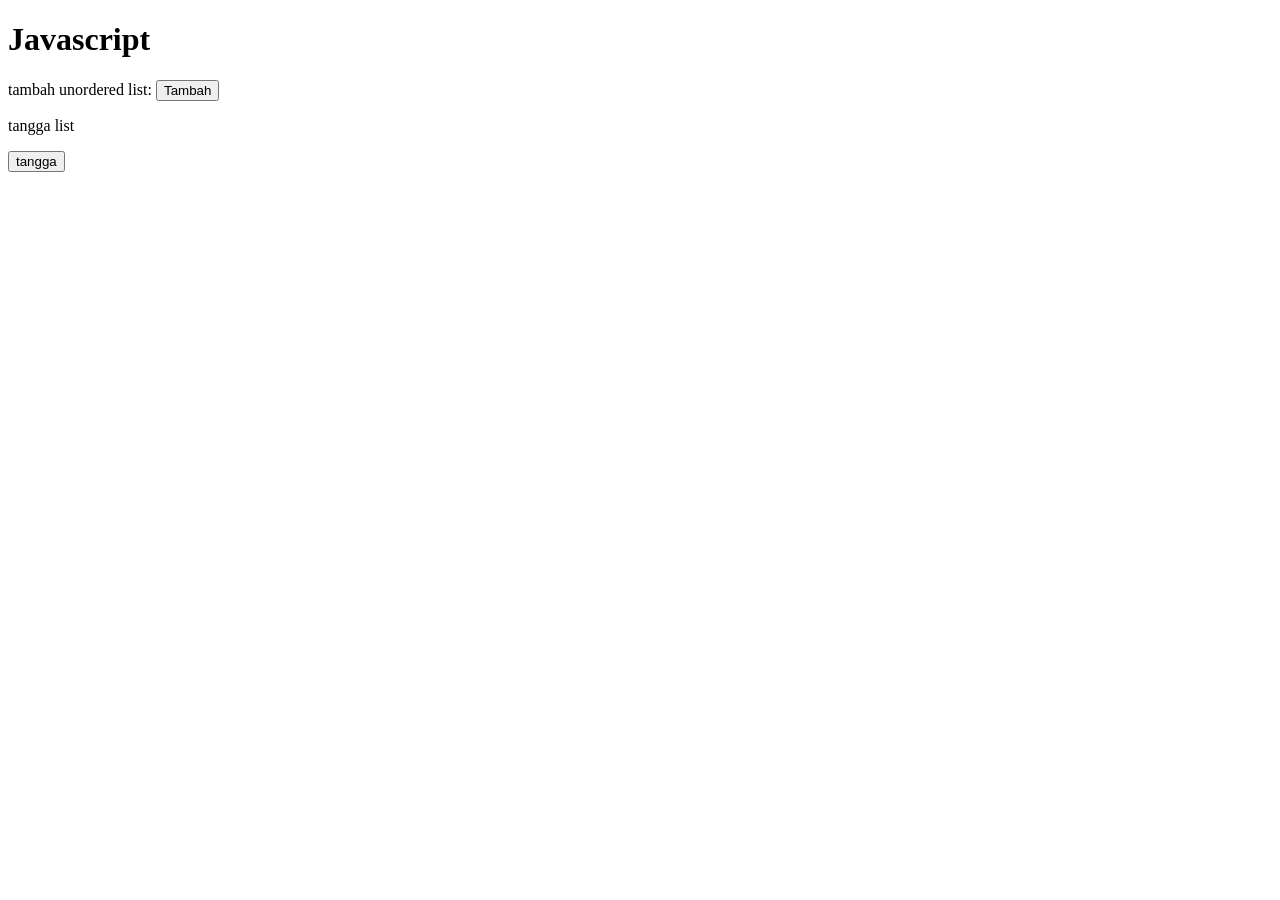
<file: praktek1/DOM_CreateElement/index.html>
<!DOCTYPE html>
<html>
    <head>
        <script src="script.js" defer> </script>
        <title> testing js </title>
    </head>
    <header> 
        <h1> Javascript </h1>
    </header>
    <body>
        <p> tambah unordered list: <span><button onclick="tambahUl()"> Tambah </button></span></p> 
        <ul id="unorderedList"> </ul>
        <p> tangga list </p>
        <button onclick="tanggaList()"> tangga </button>
        <ol id="tangga"> </ol>
    </body>
</html>
</file>
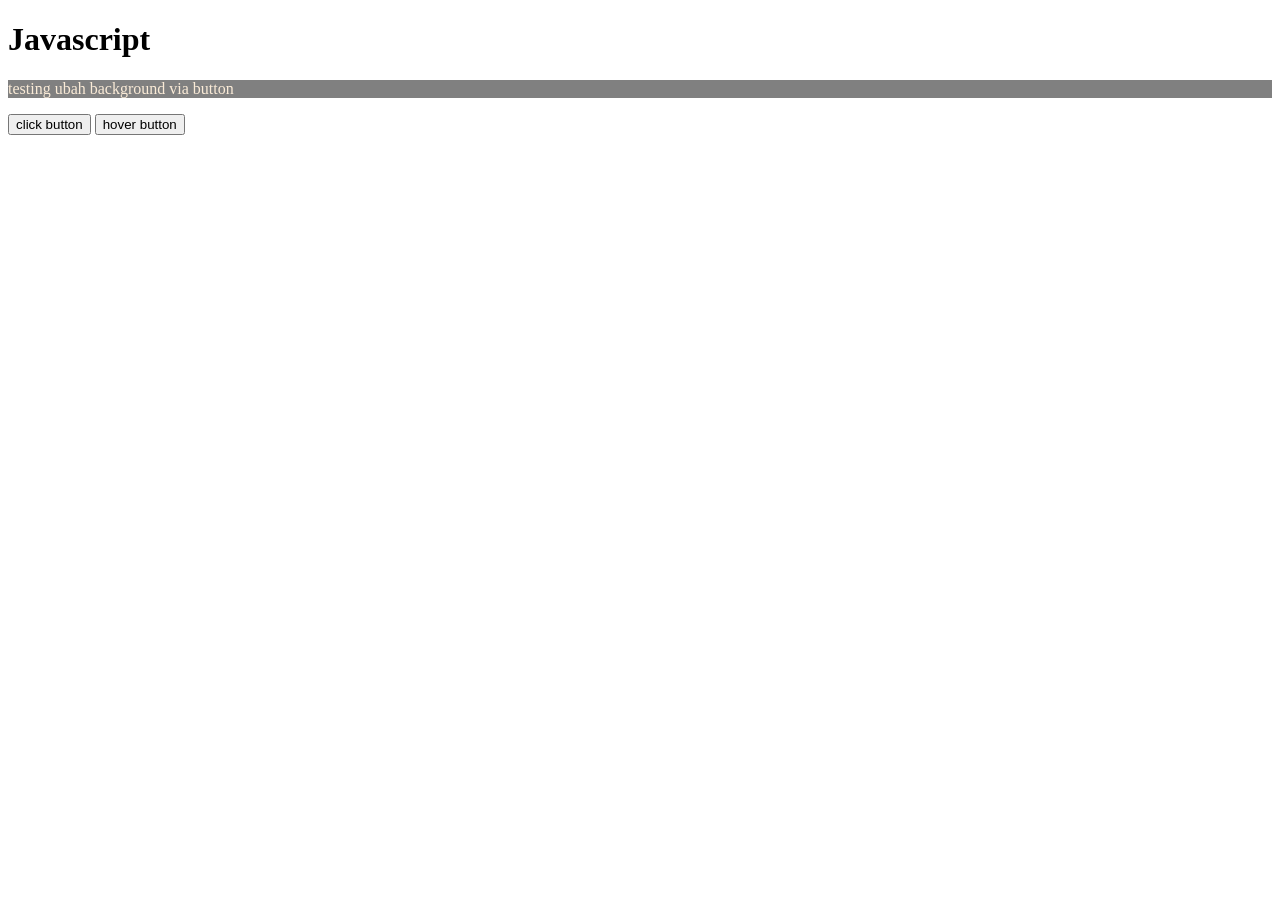
<file: praktek1/DOM_EventListener/index.html>
<!DOCTYPE html>
<html>
    <head>
        <title> bjaldawnd </title>
        <link rel="stylesheet" href="style.css">
        <script src="script.js" defer></script>
    </head>
    <header>
        <h1> Javascript </h1>
    </header>
    <body>
        <p id="paragraf"> testing ubah background via button </p>
        <button id="buttonClick"> click button </button>
        <button id="buttonHover"> hover button  </button>
    </body>
</html>
</file>
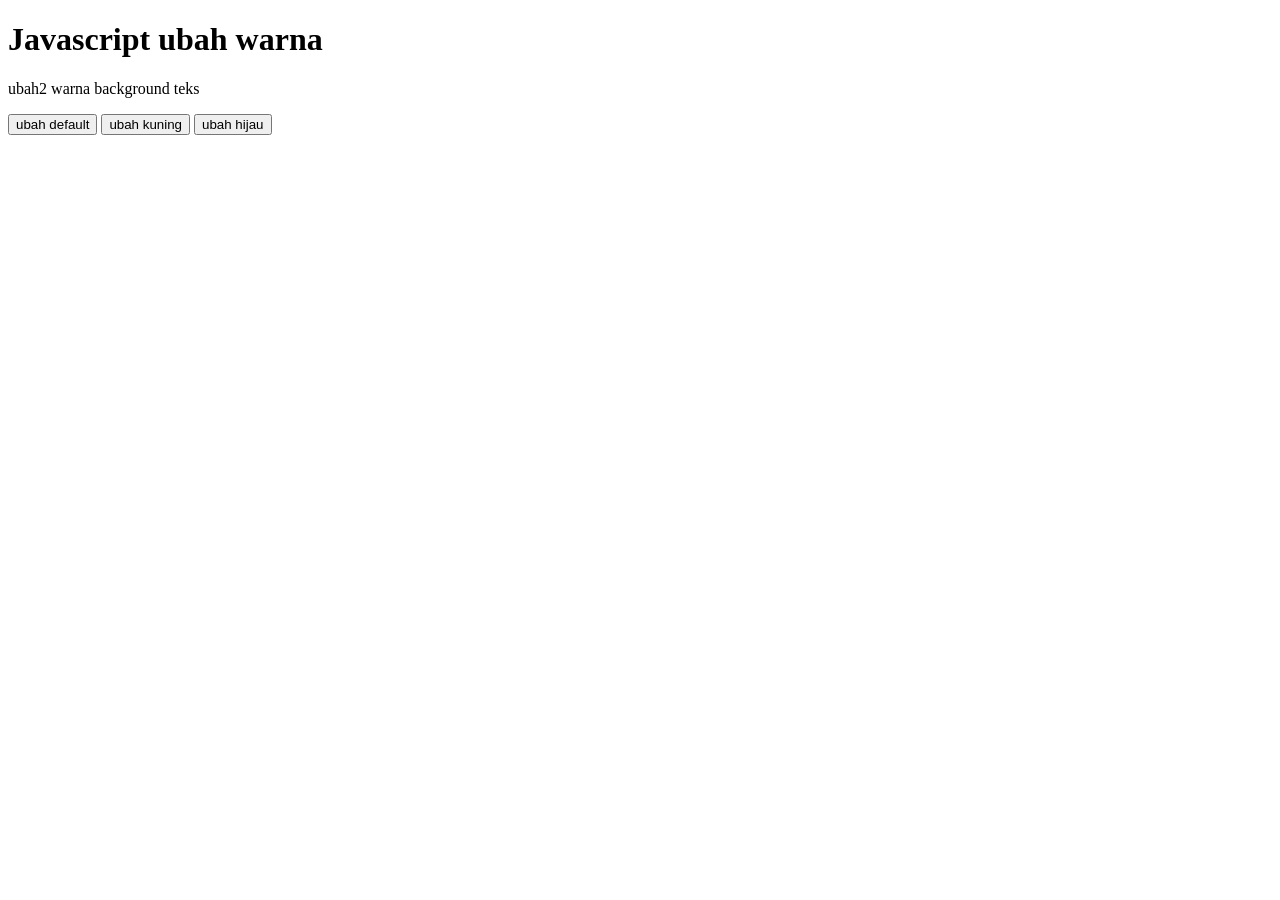
<file: praktek1/DOM_UbahStyle/index.html>
<!DOCTYPE html>
<html>
    <head>
        <title> blajar </title>
        <script src="script.js"></script>
        <style src="style.css"></style>
    </head>
    <header>
        <h1> Javascript ubah warna </h1>
    </header>
    <body>
        <p id="paragraf"> ubah2 warna background teks </p>
        <button onclick="ubahDefault()"> ubah default </button>
        <button onclick="ubahKuning()"> ubah kuning </button>
        <button onclick="ubahHijau()"> ubah hijau </button>
    </body>
</html>
</file>
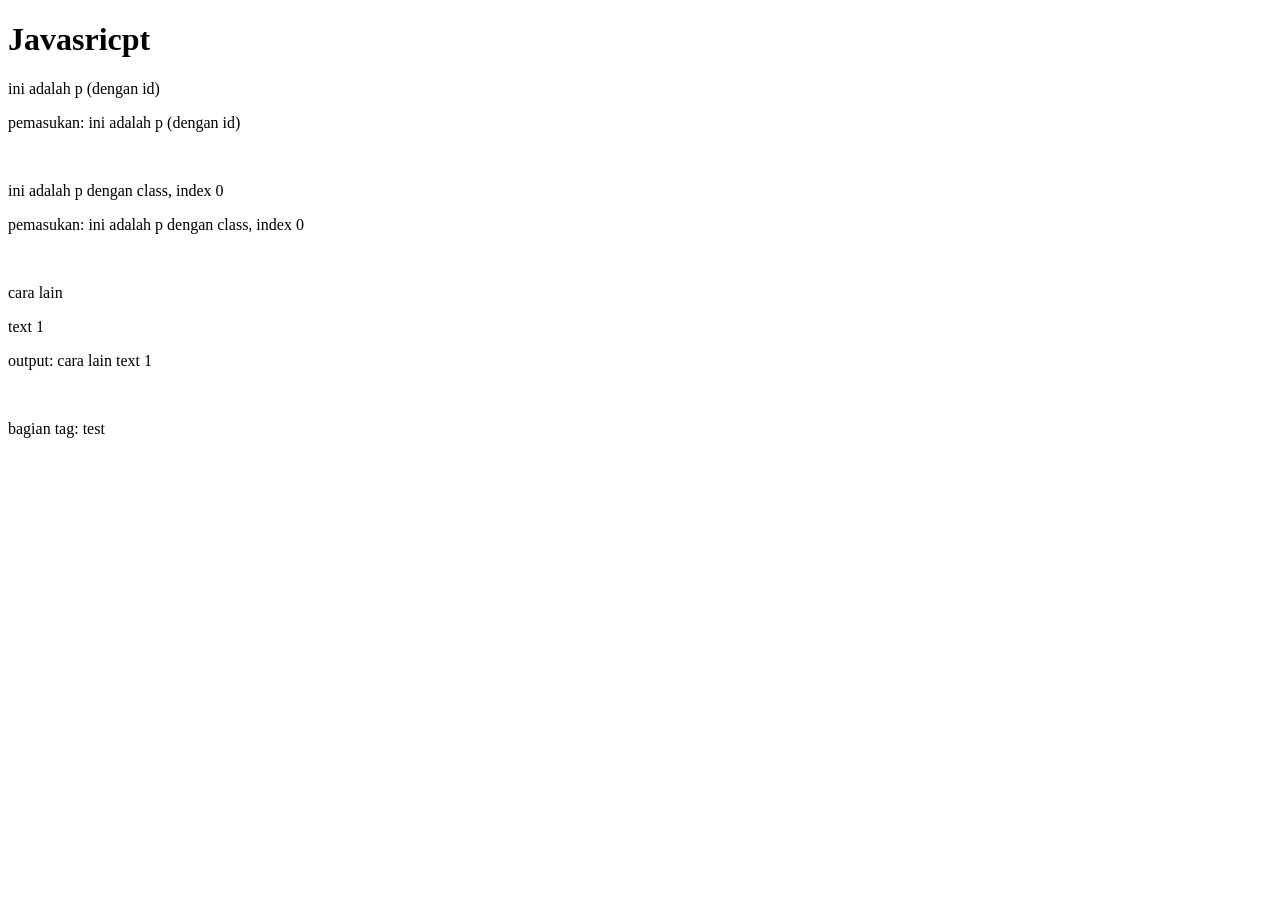
<file: praktek1/DOM.html>
<!DOCTYPE html>
<html>
    <head>
        <title> ae </title>
    </head>
    <header>
        <h1> Javasricpt </h1>  
    </header>
    <body>

        <p id="parag1"> ini adalah p (dengan id) </p>
        <p id="parag2"> pemasukan: </p>
        <br>
        <p class="paragraf"> ini adalah p dengan class, index 0 </p>
        <p class="paragraf"> pemasukan: </p>
        <br>
        <p class="prag"> cara lain </p>
        <p class="prag"> text 1 </p>
        <p class="prag"> output:  </p>
        <br>
        <p> bagian tag: <span> </span> </p>

        <script>
            //ambil element via id
            var paragraf1 = document.getElementById("parag1");
            var paragraf2 = document.getElementById("parag2");

            document.getElementById("parag2").innerHTML = paragraf2.innerHTML + paragraf1.innerHTML;

            //ambil element via class
            var paragClass1 = document.getElementsByClassName("paragraf");
            var paragClass2 = document.getElementsByClassName("paragraf");
            //tetep berdasarkan index
            document.getElementsByClassName("paragraf")[1].innerHTML = paragClass1[1].innerHTML + paragClass2[0].innerHTML;

            // cara singkat klo via class satu variable
            var pragClass = document.getElementsByClassName("prag");

            pragClass[2].innerHTML = pragClass[2].innerHTML + pragClass[0].innerHTML + pragClass[1].innerHTML;   
            
            //berdasarkan tag, sama dengan index, tapi bahaya karna ngambil index dari semua tag
            var spanTag = document.getElementsByTagName("span");

            spanTag[0].innerHTML = "test";
        </script>
    </body>
</html>
</file>
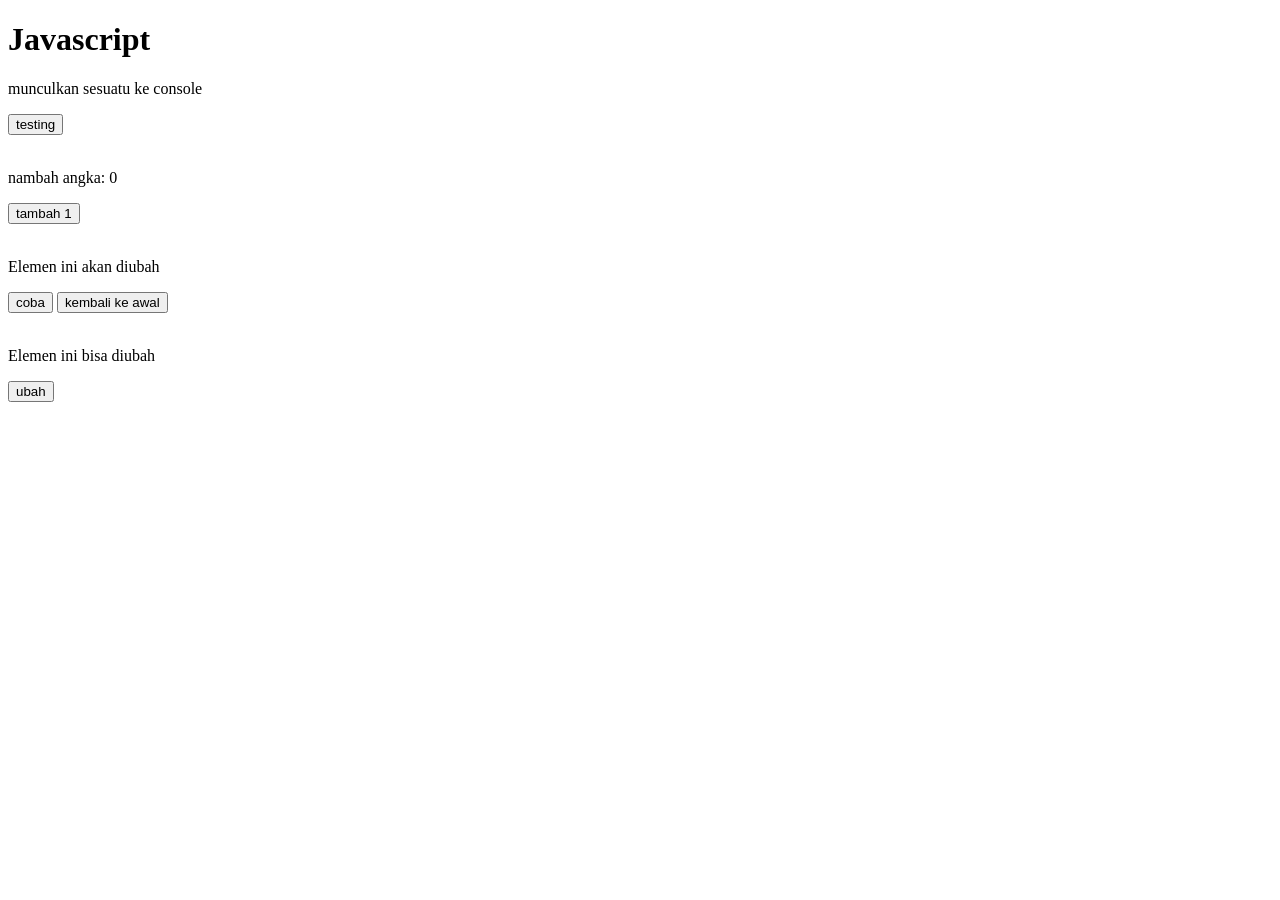
<file: praktek1/DOM2.html>
<!DOCTYPE html>
<html>
    <header>
        <h1> Javascript </h1>
    </header>
    <body>
        <!-- munculin teks ke console -->
        <p> munculkan sesuatu ke console </p>
        <button onclick="console.log('testing')"> testing </button>
        <br> 
        <!-- nambah2 angka setiap button di pencet -->
        <br>
        <p> nambah angka: <span id="angka1"> 0 </span></p>
        <button onclick="tambahSatu()"> tambah 1</button>
        <script>
            var spanAngka = Number(document.getElementById("angka1").innerHTML);
            function tambahSatu(){
                spanAngka += 1;
                document.getElementById("angka1").innerHTML = spanAngka;
            }
        </script>
        <br>
        <!-- ngubah elemen -->
        <br>
        <p id="paragraf1">Elemen ini akan diubah</p>
        <button onclick="ubahElemen()"> coba </button>
        <button onclick="ubahElemenKesemula()"> kembali ke awal </button>
        <script>
            var paragraf = document.getElementById("paragraf1"); // yg ini bakalan ke ubah2
            var paragrafDefault = document.getElementById("paragraf1").innerHTML;
            var paragrafUbah = "awuidawoidnawondwo";

            function ubahElemen(){
                paragraf.innerHTML = paragrafUbah;
            }
            function ubahElemenKesemula(){
                paragraf.innerHTML = paragrafDefault;
            }
        </script>
        <br>
        <!-- yg ini dengan metode toggle, jadi satu button -->
        <br>
        <p id="paragraf2"> Elemen ini bisa diubah </p>
        <button onclick="ubahElemen2()">ubah</button>
        <script>
            var paragraf2 = document.getElementById("paragraf2"); //yg bakalan berubah2
            var paragrafDefault2 = document.getElementById("paragraf2").innerHTML;
            var paragrafUbah2 = "aiwdbnaiwbdaiwd";
            var isDefault = true;

            function ubahElemen2(){
                if(isDefault){
                    paragraf2.innerHTML = paragrafUbah2;
                    isDefault = false;
                } else {
                    paragraf2.innerHTML = paragrafDefault2;
                    isDefault = true;
                }
            }
        </script>
    </body>
</html>
</file>
<file: praktek1/DOM_EventListener/style.css>
#paragraf{
    color: antiquewhite;
    background-color: grey;
}
#paragrafBlue{
    background-color: blue;
}
#paragrafRed{
    background-color: red;
}
</file>
